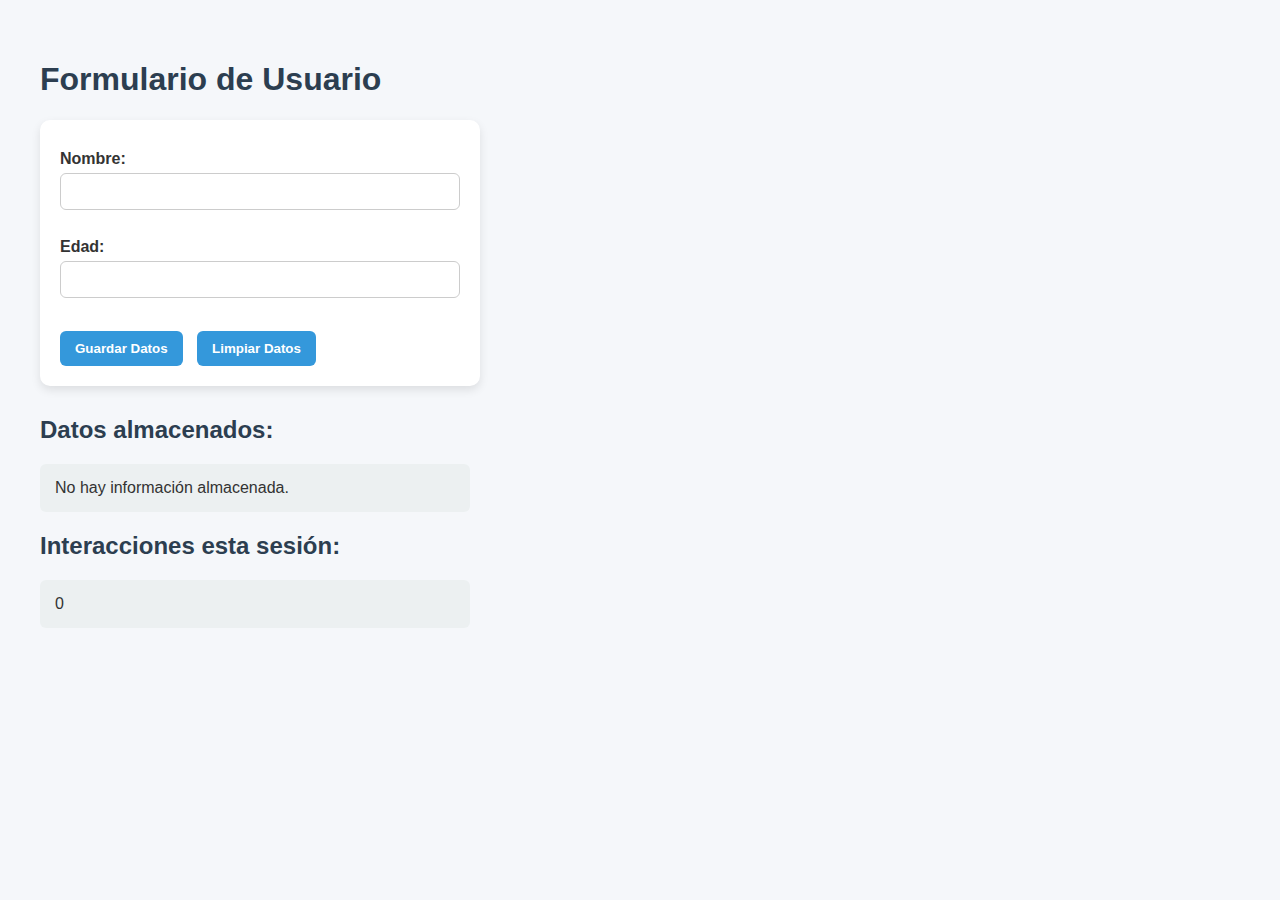
<file: Documentos/practDom/index.html>
<!DOCTYPE html>
<html lang="es">
<head>
  <meta charset="UTF-8">
  <title>Formulario Interactivo</title>
<link rel="stylesheet" href="style.css">
</head>
<body>
  <h1>Formulario de Usuario</h1>

  <form id="userForm">
    <label for="nombre">Nombre:</label>
    <input type="text" id="nombre" required>
    <br><br>

    <label for="edad">Edad:</label>
    <input type="number" id="edad" required>
    <br><br>

    <button type="button" id="guardarBtn">Guardar Datos</button>
    <button type="button" id="limpiarBtn">Limpiar Datos</button>
  </form>

  <h2>Datos almacenados:</h2>
  <div id="output">No hay información almacenada.</div>

  <h2>Interacciones esta sesión:</h2>
  <div id="contador">0</div>

  <script src="script.js"></script>
</body>
</html>
</file>
<file: Documentos/practDom/style.css>
/* style.css */

body {
    font-family: 'Segoe UI', Tahoma, Geneva, Verdana, sans-serif;
    background-color: #f5f7fa;
    margin: 0;
    padding: 40px;
    color: #333;
  }
  
  h1, h2 {
    color: #2c3e50;
  }
  
  form {
    background-color: #ffffff;
    padding: 20px;
    max-width: 400px;
    border-radius: 10px;
    box-shadow: 0 4px 10px rgba(0, 0, 0, 0.1);
    margin-bottom: 30px;
  }
  
  label {
    display: block;
    margin-top: 10px;
    font-weight: bold;
  }
  
  input[type="text"],
  input[type="number"] {
    width: 100%;
    padding: 10px;
    margin-top: 5px;
    border: 1px solid #ccc;
    border-radius: 6px;
    box-sizing: border-box;
  }
  
  button {
    margin-top: 15px;
    padding: 10px 15px;
    border: none;
    border-radius: 6px;
    background-color: #3498db;
    color: white;
    font-weight: bold;
    cursor: pointer;
    margin-right: 10px;
    transition: background-color 0.3s ease;
  }
  
  button:hover {
    background-color: #2980b9;
  }
  
  #output, #contador {
    background-color: #ecf0f1;
    padding: 15px;
    border-radius: 6px;
    margin-top: 10px;
    max-width: 400px;
  }
</file>
